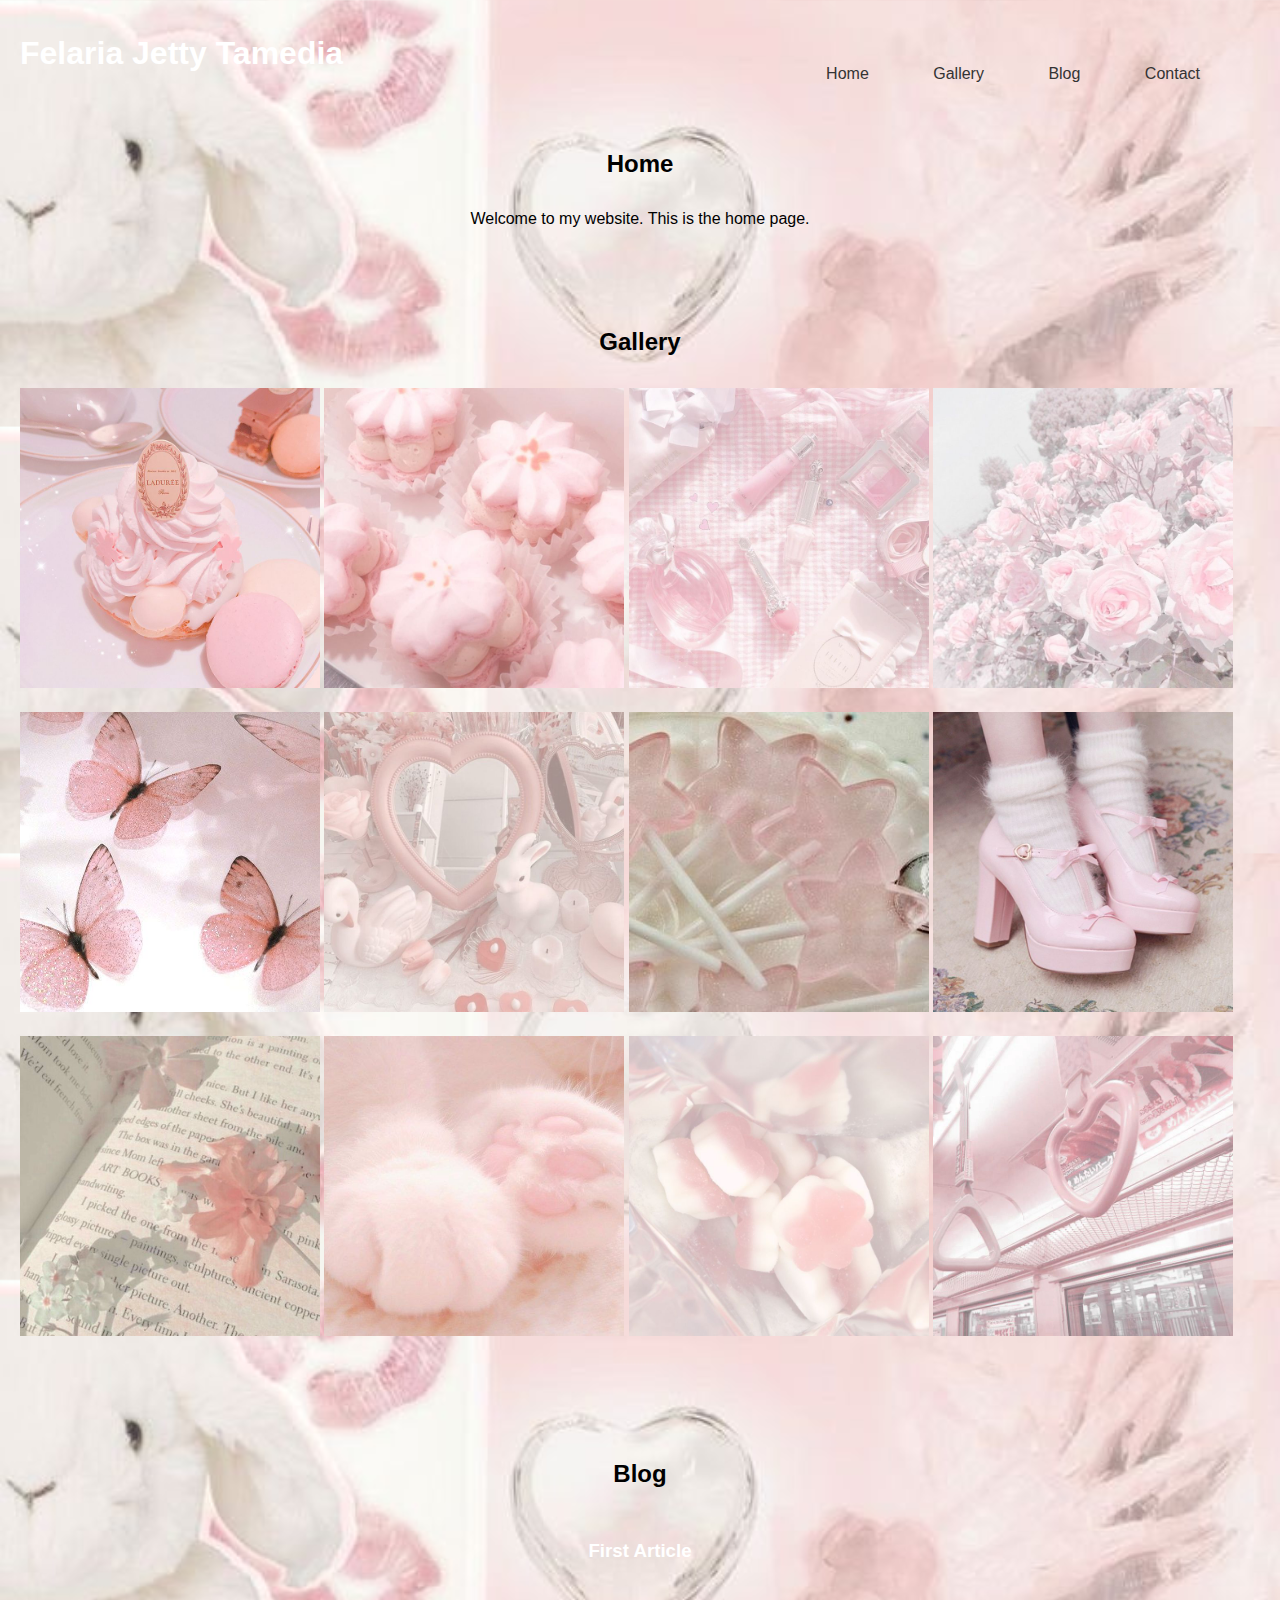
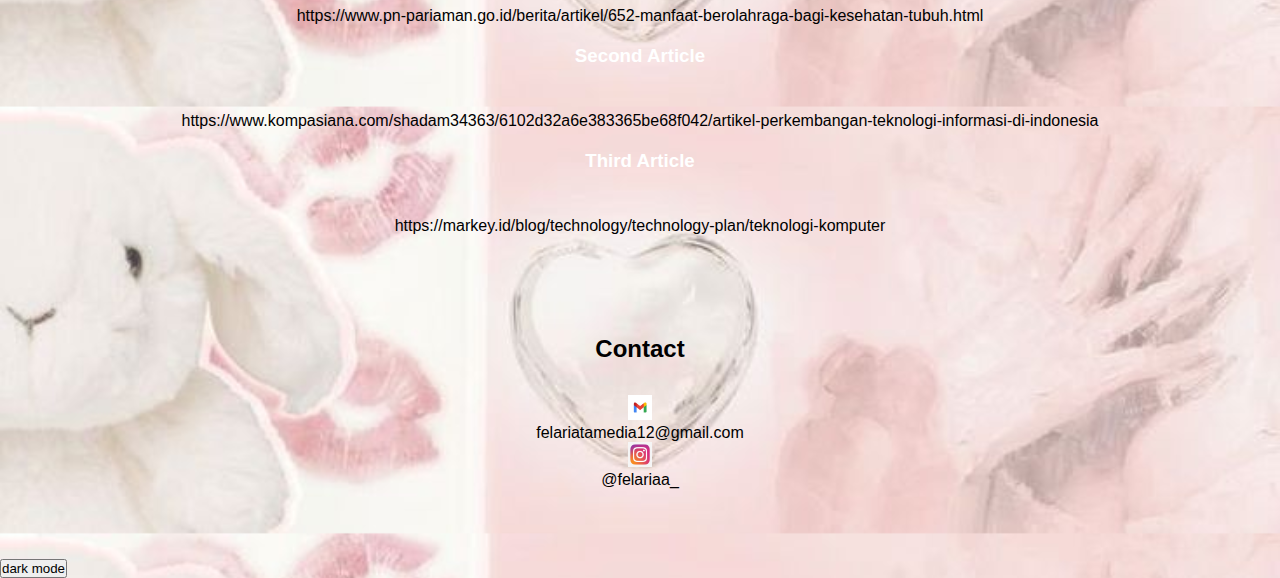
<file: index.html>
<!DOCTYPE html>
<html lang="en">
<head>
    <meta charset="UTF-8">
    <meta name="viewport" content="width=device-width, initial-scale=1.0">
    <title>Felaria Tamedia</title>
    <link rel="stylesheet" type="text/css" href="style.css">
    <style>
         /* Style CSS here */
         body {
            font-family: Arial, sans-serif;
            margin: 0;
            padding: 0;
        }
        header, nav, main, footer {
            display: block;
            padding: 20px;
        }
        nav ul {
            list-style-type: none;
            margin: 0;
            padding: 0;
        }
        nav ul li {
            display: inline;
            margin-right: 20px;
        }
        nav ul li a {
            text-decoration: none;
            color: #333;
     }
     .gallery img {
            width: 100%;
            max-width: 300px;
            height: auto;
            margin-bottom: 20px;
     }
    </style>
</head>
<body>
    <header>
        <h1>Felaria Jetty Tamedia</h1>
        <nav>
            <ul>
                <li><a href="#home">Home</a></li>
                <li><a href="#gallery">Gallery</a></li>
                <li><a href="#blog">Blog</a></li>
                <li><a href="#contact">Contact</a></li>
            </ul>
        </nav>
    </header>
    <main>
        <section id="home">
            <div class="centered-text">
            <h2>Home<br>ㅤ</h2>
            </div>
            <div class="centered-text">
            <p>Welcome to my website. This is the home page.</p>
            </div>
        </section>
        <section id="gallery">
            <div class="centered-text">
            <h2>Gallery<br>ㅤ</h2>
            </div>
            <div class="gallery">
                <img src="1.jpeg" alt="Image 1">
                <img src="2.jpeg" alt="Image 2">
                <img src="3.jpeg" alt="Image 3">
                <img src="4.jpeg" alt="Image 4">
                <img src="5.jpeg" alt="Image 5">
                <img src="6.jpeg" alt="Image 6">
                <img src="7.jpeg" alt="Image 7">
                <img src="8.jpeg" alt="Image 8">
                <img src="9.jpeg" alt="Image 9">
                <img src="10.jpeg" alt="Image 10">
                <img src="11.jpeg" alt="Image 11">
                <img src="12.jpeg" alt="Image 12">
            </div>
        </section>
        <section id="blog">
            <div class="centered-text">
                <h2>Blog<br>ㅤ</h2>
            </div>
            <article>
                <h3>First Article</h3>
                <div class="centered-text">
                <p>https://www.pn-pariaman.go.id/berita/artikel/652-manfaat-berolahraga-bagi-kesehatan-tubuh.html</p>
                  </div>
            </article>
            <article>
                <h3>Second Article</h3>
                <div class="centered-text">
                <p>https://www.kompasiana.com/shadam34363/6102d32a6e383365be68f042/artikel-perkembangan-teknologi-informasi-di-indonesia</p>
                  </div>
            </article>
            <article>
                <h3>Third Article</h3>
                <div class="centered-text">
                <p>https://markey.id/blog/technology/technology-plan/teknologi-komputer</p>
                  </div>
            </article>
        </section>
        <section id="contact">
            <div class="centered-text">
            <h2>Contact<br>ㅤ</h2>
            </div>
            <div style="display: flex; align-items: center;">
            </div>
            <div class="centered-text">
                <img src="gmail.jpg" alt="gambar" width="2%" height="3%" class="gmail.jpg">
                </div>
                <div class="centered-text">
                <p>felariatamedia12@gmail.com</p>
            </div>
            <div style="display: flex; align-items: center;">
            </div>
            <div class="centered-text">
                <img src="instagram.jpeg" alt="gambar2" width="2%" height="3%">
            </div>
            <div class="centered-text">
                <p>@felariaa_</p>
            </div>
            </body>
            </html>
        </section>
    </main>
    <script src="script.js"></script>
    <button onclick="toggleDarkMode()">dark mode</button>
</body>
</html>
</file>
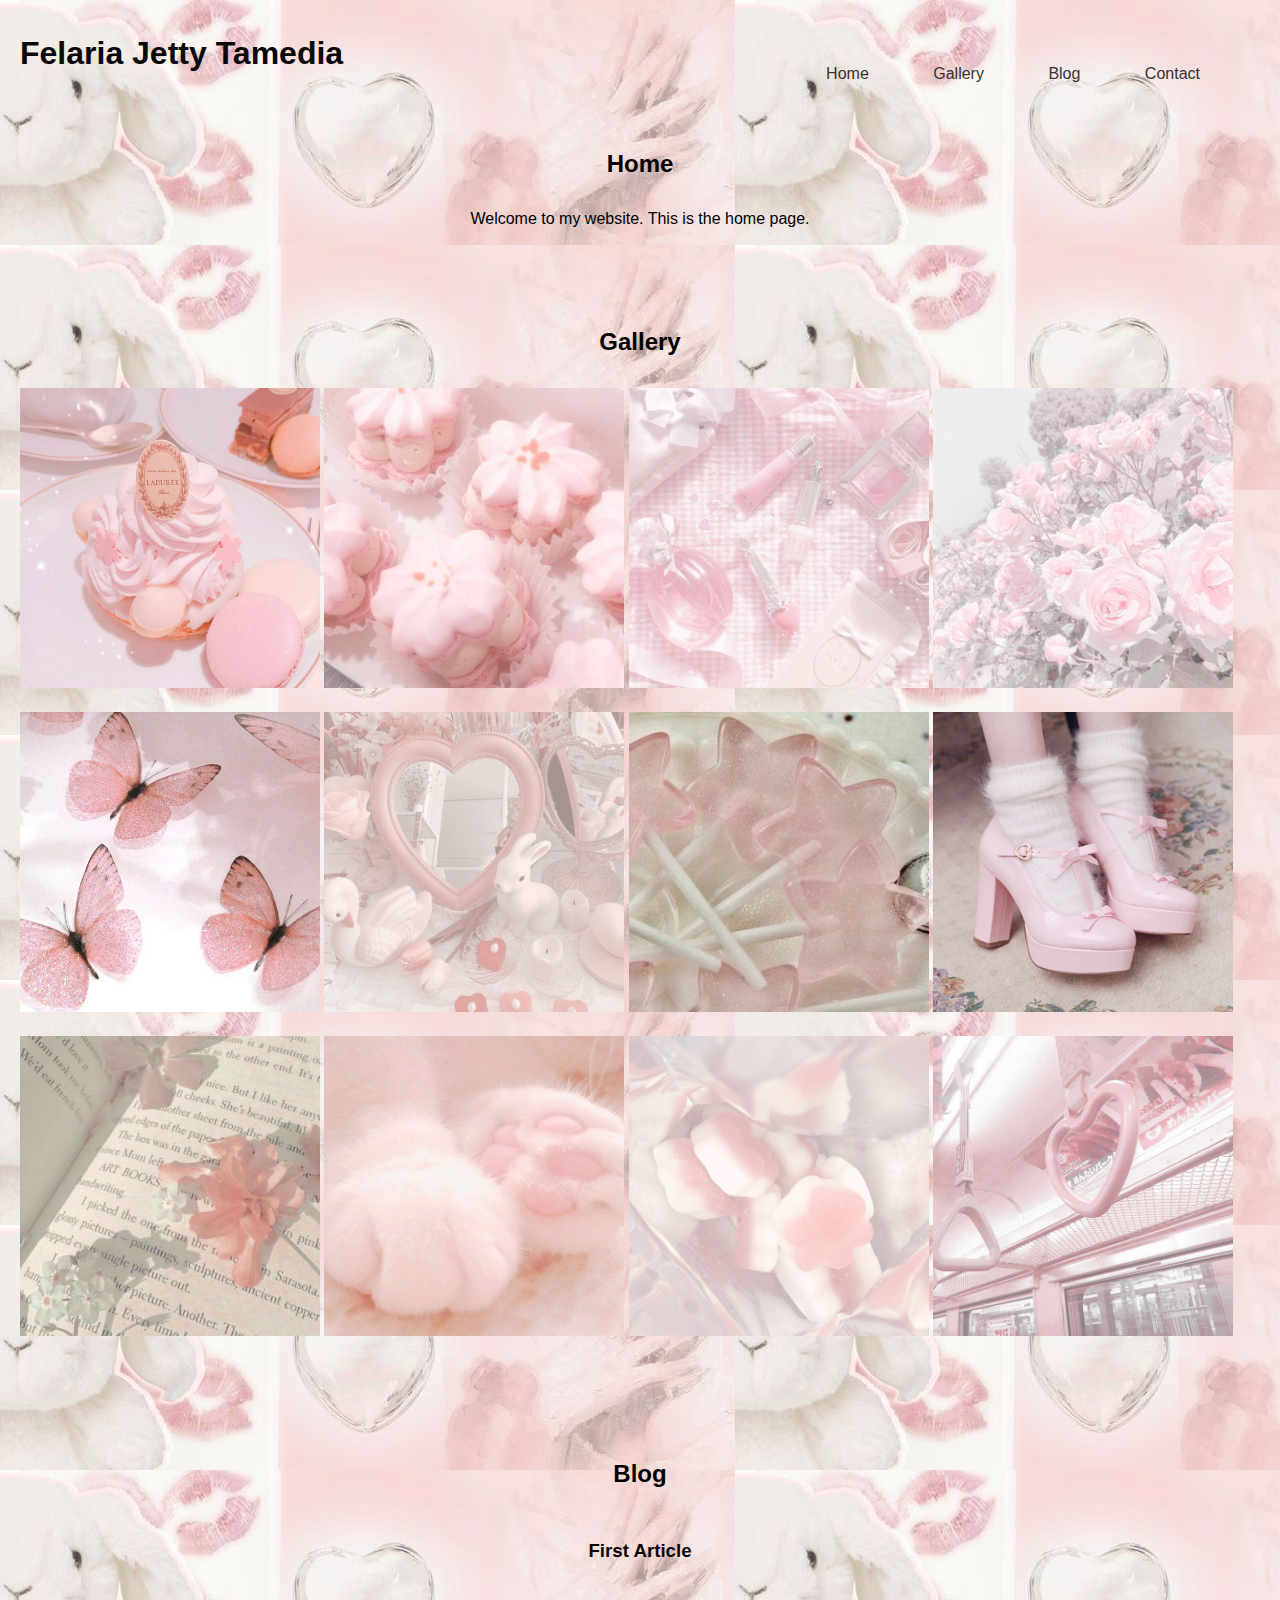
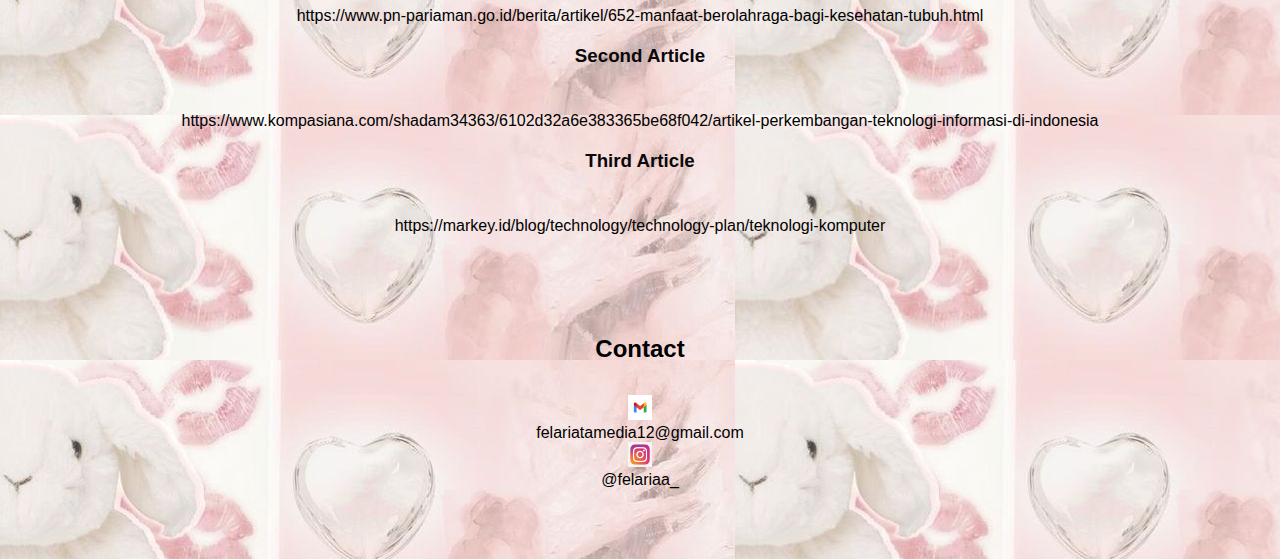
<file: pemograman web/index.html>
<!DOCTYPE html>
<html lang="en">
<head>
    <meta charset="UTF-8">
    <meta name="viewport" content="width=device-width, initial-scale=1.0">
    <title>Felaria Tamedia</title>
    <link rel="stylesheet" type="text/css" href="style.css">
    <link rel="stylesheet" type="text/css" href="https://cdnjs.cloudflare.com/ajax/libs/font-awesome/5.13.0/css/all.min.css">
    <script src="https://code.jquery.com/jquery-3.5.1.min.js" integrity="sha256-9/aliU8dGd2tb6OSsuzixeV4y/faTqgFtohetphbbj0=" crossorigin="anonymous"></script>
    <style>
        /* Style CSS here */
         /* Style CSS here */
         body {
            font-family: Arial, sans-serif;
            margin: 0;
            padding: 0;
        }
        header, nav, main, footer {
            display: block;
            padding: 20px;
        }
        nav ul {
            list-style-type: none;
            margin: 0;
            padding: 0;
        }
        nav ul li {
            display: inline;
            margin-right: 20px;
        }
        nav ul li a {
            text-decoration: none;
            color: #333;
        }
        .gallery img {
            width: 100%;
            max-width: 300px;
            height: auto;
            margin-bottom: 20px;
        }
    </style>
</head>
<body>
    <header>
        <h1>Felaria Jetty Tamedia</h1>
        <nav>
            <ul>
                <li><a href="#home">Home</a></li>
                <li><a href="#gallery">Gallery</a></li>
                <li><a href="#blog">Blog</a></li>
                <li><a href="#contact">Contact</a></li>
            </ul>
        </nav>
    </header>
    <main>
        <section id="home">
            <div class="centered-text">
            <h2>Home<br>ㅤ</h2>
            </div>
            <div class="centered-text">
            <p>Welcome to my website. This is the home page.</p>
            </div>
        </section>
        <section id="gallery">
            <div class="centered-text">
            <h2>Gallery<br>ㅤ</h2>
            </div>
            <div class="gallery">
                <img src="1.jpeg" alt="Image 1">
                <img src="2.jpeg" alt="Image 2">
                <img src="3.jpeg" alt="Image 3">
                <img src="4.jpeg" alt="Image 4">
                <img src="5.jpeg" alt="Image 5">
                <img src="6.jpeg" alt="Image 6">
                <img src="7.jpeg" alt="Image 7">
                <img src="8.jpeg" alt="Image 8">
                <img src="9.jpeg" alt="Image 9">
                <img src="10.jpeg" alt="Image 10">
                <img src="11.jpeg" alt="Image 11">
                <img src="12.jpeg" alt="Image 12">

            </div>
        </section>
        <section id="blog">
            <div class="centered-text">
            <h2>Blog<br>ㅤ</h2>
            </div>
            <article>
                <h3>First Article</h3>
                <div class="centered-text">
                <p>https://www.pn-pariaman.go.id/berita/artikel/652-manfaat-berolahraga-bagi-kesehatan-tubuh.html</p>
                  </div>
            </article>
            <article>
                <h3>Second Article</h3>
                <div class="centered-text">
                <p>https://www.kompasiana.com/shadam34363/6102d32a6e383365be68f042/artikel-perkembangan-teknologi-informasi-di-indonesia</p>
                  </div>
            </article>
            <article>
                <h3>Third Article</h3>
                <div class="centered-text">
                <p>https://markey.id/blog/technology/technology-plan/teknologi-komputer</p>
                  </div>
            </article>
        </section>
        <section id="contact">
            <div class="centered-text">
            <h2>Contact<br>ㅤ</h2>
            </div>
            <div style="display: flex; align-items: center;">
            </div>
            <div class="centered-text">
                <img src="gmail.jpg" alt="gambar" width="2%" height="3%" class="gmail.jpg">
                </div>
                <div class="centered-text">
                <p>felariatamedia12@gmail.com</p>
            </div>
            <div style="display: flex; align-items: center;">
            </div>
            <div class="centered-text">
                <img src="instagram.jpeg" alt="gambar2" width="2%" height="3%">
            </div>
            <div class="centered-text">
                <p>@felariaa_</p>
            </div>
            </body>
            </html>
        </section>
    </main>
</body>
</html>
</file>
<file: style.css>
* {
	padding:0;
	margin:0;
	font-family: sans-serif;
}
.dark-mode{
	background-image: url(darkk.jpeg);
	color: #ffffff;
	background-size: 70em;
}
a {
	color: inherit;
	text-decoration: none;
}
.container {
	width:80%;
	margin:0 auto;
}
.container:after {
	content:'';
	display: block;
	clear: both;
}
header h1 {
	float: left;
	padding:15px 0;
	color:  #ffffff;
}
header ul {
	float: right;
}
header ul li {
	display: inline-block;
}
header ul li a {
	padding:25px 20px;
	display: inline-block;
}
header ul li a:hover {
	background-color:   #000000;
	color: #ffffff;
}
.active {
	background-color: #0a080a;
	color: #fff;
}
body {
	background-image: url(background.jpeg);
	color:#000000;
	background-size: 80em;
}
.banner:after {
	content:'';
	display: block;
	position: absolute;
	top: 0;
	left: 0;
	right: 0;
	bottom: 0;
	background-color: rgba(20, 143, 119, .6);
}
.banner h2 {
	color: #ffffff;
	z-index: 1;
	padding: 20px 25px;
	border:3px solid #fff;
}
section {
	padding:50px 0;
}
section h3 {
	text-align: center;
	padding:20px 0;
	color:    #ffffff;
	margin-bottom: 25px;
}
.centered-text{
    text-align: center;
}
.box {
	color:   #ffffff;
}
.box:after {
	content: '';
	display: block;
	clear: both;
}
.box .col-4 {
	width:25%;
	padding:20px;
	box-sizing: border-box;
	text-align: center;
	float: left;
}
.icon {
	width:70px;
	height:70px;
	border:1px solid;
	border-radius: 50%;
	text-align: center;
	line-height: 70px;
	font-size: 20px;
	margin:0 auto;
}
.box .col-4 h4 {
	margin:20px 0;
}
footer {
	padding:30px 0;
	background-color: #333;
	color: #fff;
	text-align: center;
}
.bg-loader {
	background-color: #eee;
	position: fixed;
	top: 0;
	left: 0;
	right: 0;
	bottom: 0;
	z-index: 9999;
	display: flex;
	justify-content: center;
	align-items: center;
}
.bg-loader .loader {
	width:100px;
	height: 100px;
	border:3px solid #fff;
	border-radius: 50%;
	border-top-color:   #0a080a;
	border-right-color:   #0a080a;
	border-bottom-color:   #0a080a;
	animation: puterin .8s linear infinite;
}
.label {
	background-color:  #0a080a;
	color: #fff;
}
@keyframes puterin {
	100% {
		transform: rotate(360deg);
	}
}
@media screen and (max-width: 768px){
	.container {
		width:90%;
	}
	header h1 {
		text-align: center;
		float: none;
	}
	header ul {
		text-align: center;
		float: none;
	}
	.box .col-4 {
		width:100%;
		float: none;
		margin-bottom: 20px;
	}
}
</file>
<file: pemograman web/style.css>
* {
	padding:0;
	margin:0;
	font-family: sans-serif;
}
a {
	color: inherit;
	text-decoration: none;
}
.container {
	width:80%;
	margin:0 auto;
}
.container:after {
	content:'';
	display: block;
	clear: both;
}
header h1 {
	float: left;
	padding:15px 0;
	color:    #0a080a;
}
header ul {
	float: right;
}
header ul li {
	display: inline-block;
}
header ul li a {
	padding:25px 20px;
	display: inline-block;
}
header ul li a:hover {
	background-color:   #0a080a;
	color: #fff;
}
.active {
	background-color:    #0a080a;
	color: #fff;
}
body {
	background-image: url(background.jpeg);
}
.banner:after {
	content:'';
	display: block;
	position: absolute;
	top: 0;
	left: 0;
	right: 0;
	bottom: 0;
	background-color: rgba(20, 143, 119, .6);
}
.banner h2 {
	color: #fff;
	z-index: 1;
	padding: 20px 25px;
	border:3px solid #fff;
}
section {
	padding:50px 0;
}
section h3 {
	text-align: center;
	padding:20px 0;
	color:    #0a080a;
	margin-bottom: 25px;
}
.centered-text{
    text-align: center;
}
.box {
	color:   #0a080a;
}
.box:after {
	content: '';
	display: block;
	clear: both;
}
.box .col-4 {
	width:25%;
	padding:20px;
	box-sizing: border-box;
	text-align: center;
	float: left;
}
.icon {
	width:70px;
	height:70px;
	border:1px solid;
	border-radius: 50%;
	text-align: center;
	line-height: 70px;
	font-size: 20px;
	margin:0 auto;
}
.box .col-4 h4 {
	margin:20px 0;
}
footer {
	padding:30px 0;
	background-color: #333;
	color: #fff;
	text-align: center;
}
.bg-loader {
	background-color: #eee;
	position: fixed;
	top: 0;
	left: 0;
	right: 0;
	bottom: 0;
	z-index: 9999;
	display: flex;
	justify-content: center;
	align-items: center;
}
.bg-loader .loader {
	width:100px;
	height: 100px;
	border:3px solid #fff;
	border-radius: 50%;
	border-top-color:   #0a080a;
	border-right-color:   #0a080a;
	border-bottom-color:   #0a080a;
	animation: puterin .8s linear infinite;
}
.label {
	background-color:  #0a080a;
	color: #fff;
}
@keyframes puterin {
	100% {
		transform: rotate(360deg);
	}
}
@media screen and (max-width: 768px){
	.container {
		width:90%;
	}
	header h1 {
		text-align: center;
		float: none;
	}
	header ul {
		text-align: center;
		float: none;
	}
	.box .col-4 {
		width:100%;
		float: none;
		margin-bottom: 20px;
	}
}
</file>
